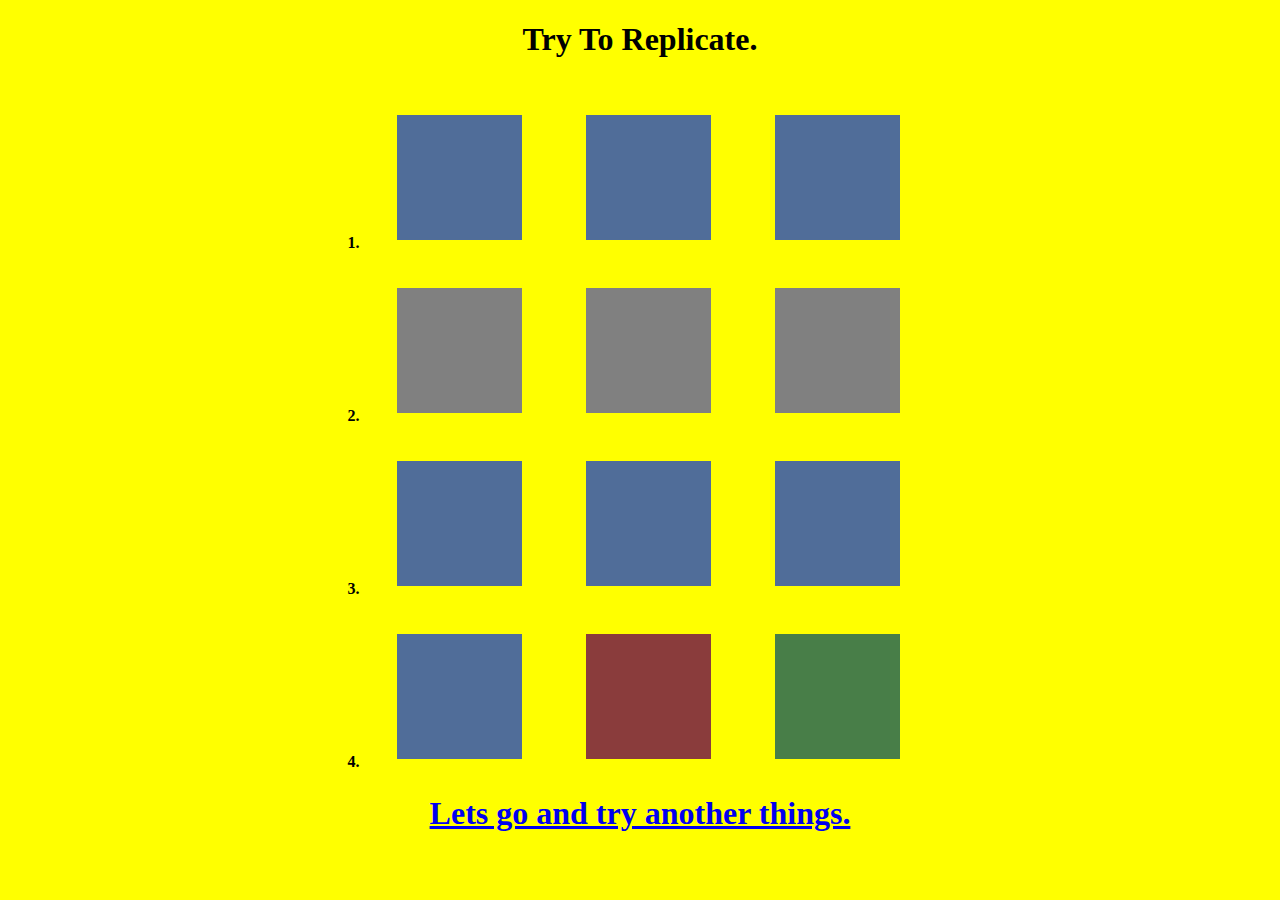
<file: index.html>
<!DOCTYPE html>
<html lang="en">

<head>
    <meta charset="UTF-8">
    <meta http-equiv="X-UA-Compatible" content="IE=edge">
    <meta name="viewport" content="width=device-width, initial-scale=1.0">
    <link rel="stylesheet" href="style.css">
    <title>CSS 5</title>
</head>

<body>
    <div id="first-page">
        <h1 style="text-align: center;">Try To Replicate.</h1>
        <center>
            <table>
                <!-- first Row -->
                <tr id="tr-one" class="row-margin">
                    <th style="vertical-align: bottom;">1.</th>
                    <td class="row-margin">
                        <table>
                            <tr >
                                <td>
                                    <div class="row-all" id="rowone-cardone">
                                        
                                    </div>
                                </td>
                                <td >
                                    <div class="row-all" id="rowone-cardtwo">
                                        
                                    </div>
                                </td>
                                <td >
                                    <div class="row-all" id="rowone-cardthird">
                                        
                                    </div>
                                </td>
                            </tr>
                        </table>
                    </td>
                </tr>

                <!-- Second Row -->
                <tr id="tr-two" class="row-margin">
                    <th style="vertical-align: bottom;">2.</th>
                    <td class="row-margin">
                        <table>
                            <tr>
                                <td>
                                    <div class="row-all" id="rowtwo-cardone">
                                        
                                    </div>
                                </td>
                                <td>
                                    <div class="row-all" id="rowtwo-cardtwo">
                                        
                                    </div>
                                </td>
                                <td>
                                    <div class="row-all" id="rowtwo-cardthird">
                                        
                                    </div>
                                </td>
                            </tr>
                        </table>
                    </td>
                </tr>
                
                <!-- Third Row -->
                <tr id="tr-three" class="row-margin">
                    <th style="vertical-align: bottom;">3.</th>
                    <td class="row-margin">
                        <table>
                            <tr>
                                <td>
                                    <div class="row-all" id="rowthree-cardone">
                                        
                                    </div>
                                </td>
                                <td>
                                    <div class="row-all" id="rowthree-cardtwo">
                                        
                                    </div>
                                </td>
                                <td>
                                    <div class="row-all" id="rowthree-cardthird">
                                        
                                    </div>
                                </td>
                            </tr>
                        </table>
                    </td>
                </tr>
                
                <!-- Fourth Row -->
                <tr id="tr-four" >
                    <th style="vertical-align: bottom;">4.</th>
                    <td class="row-margin">
                        <table>
                            <tr>
                                <td>
                                    <div class="row-all" id="rowfour-cardone">
                                        
                                    </div>
                                </td>
                                <td>
                                    <div class="row-all" id="rowfour-cardtwo">
                                        
                                    </div>
                                </td>
                                <td>
                                    <div class="row-all" id="rowfour-cardthird">
                                        
                                    </div>
                                </td>
                            </tr>
                        </table>
                    </td>
                </tr>


            </table>

            <div>
                <h1><a href="second.html">Lets go and try another things.</a></h1>
            </div>
        </center>

    </div>
</body>

</html>
</file>
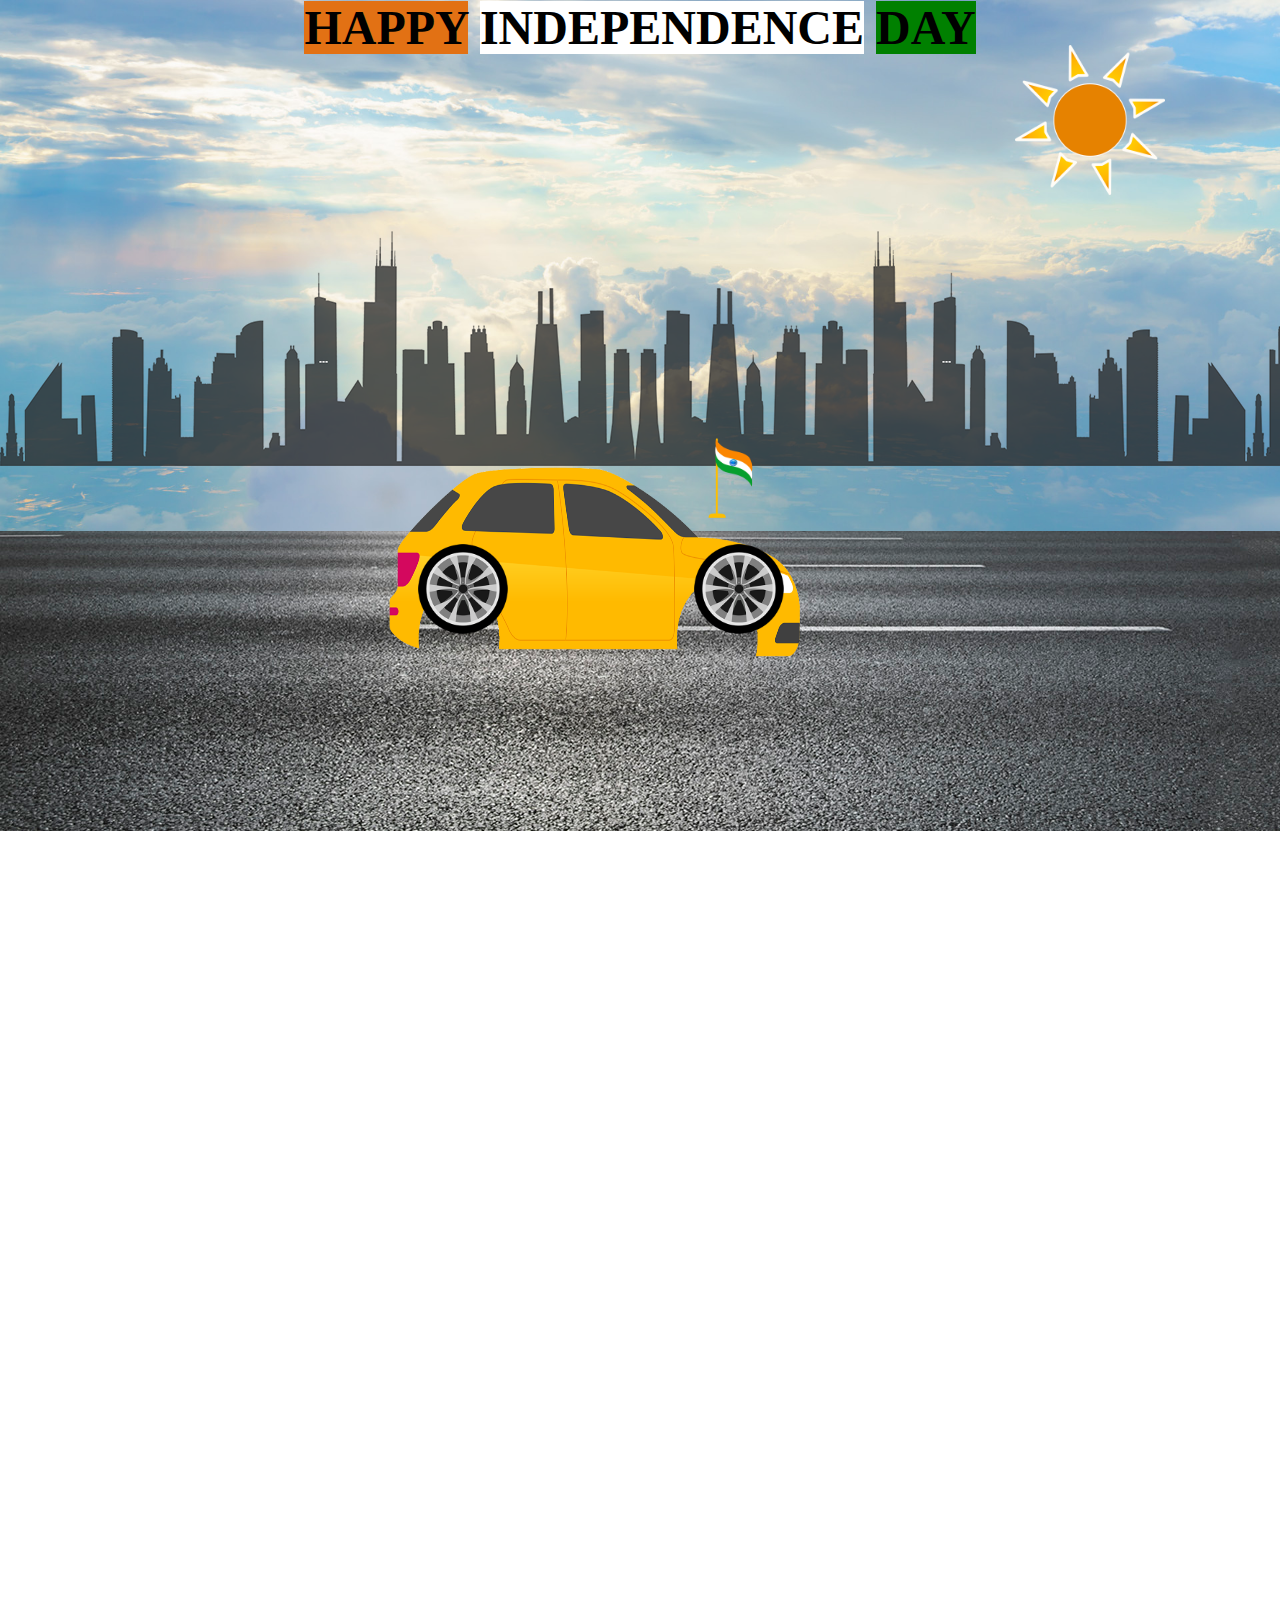
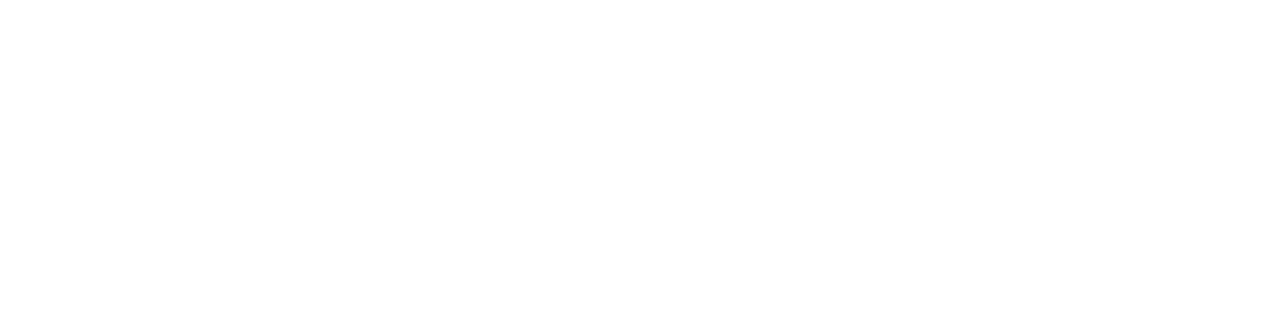
<file: animations.html>
<!DOCTYPE html>
<html lang="en">
<head>
    <meta charset="UTF-8">
    <meta http-equiv="X-UA-Compatible" content="IE=edge">
    <meta name="viewport" content="width=device-width, initial-scale=1.0">
    <link rel="stylesheet" href="style.css">
    <title>Document</title>
</head>
<body style="background-color: white;" id="third-body">    
    <div >
        <h1 style="text-align: center;margin: 0; padding: 0;font-size: 3em;"><span style="background-color: rgb(226, 113, 20);">HAPPY</span>  <span style="background-color: white;">INDEPENDENCE</span>  <span style="background-color: green;">DAY</span> </h1>
        <div id="thirdPage-building-div" class="border">               
        </div>
        <div id="thirdPage-road-div">
    
        </div>
        <div class="sun">
            <img src="assets/sun (1).png" alt="">
        </div>
        <div class="flag">
            <img src="assets/flag.png" alt="">
        </div>
        <div id="thirdpage-car">
            
            <div class="carwheel  backwheel">
                <img src="assets/wheel.png" alt="" >
            </div>
            <div class="carwheel frontwheel">
                <img src="assets/wheel.png" alt="" >
            </div>
        </div>
    </div>   
</body>
</html>
</file>
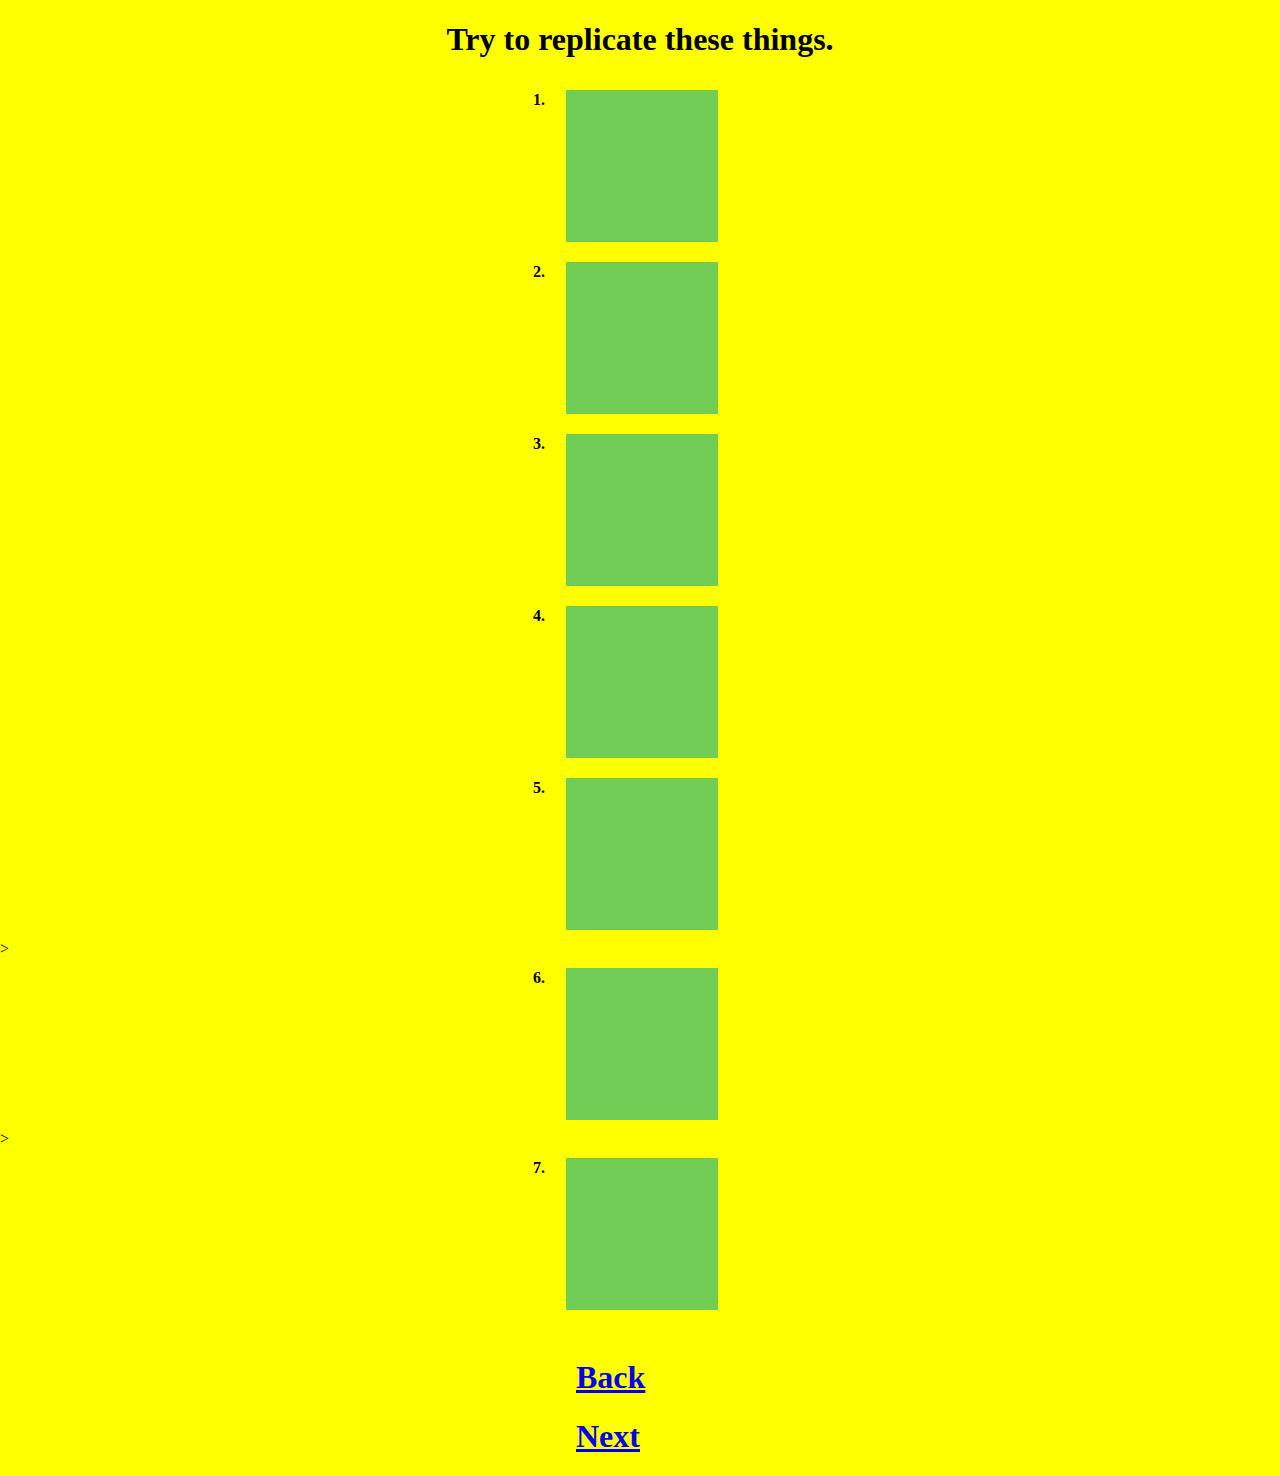
<file: second.html>
<!DOCTYPE html>
<html lang="en">
<head>
    <meta charset="UTF-8">
    <meta http-equiv="X-UA-Compatible" content="IE=edge">
    <meta name="viewport" content="width=device-width, initial-scale=1.0">
    <link rel="stylesheet" href="style.css">
    <title>Document</title>
    <style>
         
    </style>
</head>
<body>
<h1 style="text-align: center;">Try to replicate these things.</h1>


    <table class="secondPageTable">     
      <tr class="seondPage-tr">
         <th class="secondPage-th">1.</th>
         <td class="seondPage_td" id="secondPage-FirstCard"></td>
      </tr>     
   </table>

   <table class="secondPageTable">
      <tr class="seondPage-tr">
         <th class="secondPage-th">2.</th>
         <td class="seondPage_td" id="secondPage-SecondCard"></td>
      </tr>
   </table>

   <table class="secondPageTable">
      <tr class="seondPage-tr">
         <th class="secondPage-th">3.</th>
         <td class="seondPage_td" id="secondPage-ThirdCard"></td>
      </tr>
   </table>


   <table class="secondPageTable">
      <tr class="seondPage-tr">
         <th class="secondPage-th">4.</th>
         <td class="seondPage_td" id="secondPage-FourthCard"></td>
      </tr>
   </table>

   <table class="secondPageTable">
      <tr class="seondPage-tr">
         <th class="secondPage-th">5.</th>
         <td class="seondPage_td" id="secondPage-FifthCard"></td>
      </tr>
   </table>
   <table class="secondPageTable">
      <tr class="seondPage-tr">
         <th class="secondPage-th">6.</th>
         <td class="seondPage_td" id="secondPage-SixthCard"></td>></td>
      </tr>
   </table>
   <table class="secondPageTable"> 
      <tr class="seondPage-tr">
         <th class="secondPage-th">7.</th>
         <td class="seondPage_td" id="secondPage-SeventhCard"></td>></td>
      </tr>
   </table> 
     
    <br>
    
    <h1 class="headingOne"><a href="index.html">Back</a></h1>
    <h1 class="headingOne"><a href="animations.html">Next</a></h1>
</body>
</html>
</file>
<file: style.css>
body{
    background-color: yellow;
    /* border-left: 10px solid green ; */
    margin: 0;
    padding: 0;
    z-index: 8;

    
   
}
/* .border{
    border-left: 10px solid green;
    position: fixed;
    left: 0;
} */

/*  First Page CSS  */

#first-page{
   width: 100%;
    margin: auto;
}

#first-page-table{
    margin: 10px 30px;
}

.row-all{
    margin: 10px 30px;
    padding: 30px;
}
/* Row Wise Margin */

.row-margin{
    padding-top: 20px;
    padding-bottom: 0px;
}

/* First Row */
#rowone-cardone  {
    height: 65px;
    width:65px;
    background-color: rgb(80, 109, 153);
}

#rowone-cardtwo  {
    height: 65px;
    width:65px;
    background-color: rgb(80, 109, 153);
}

#rowone-cardthird  {
    height: 65px;
    width:65px;
    background-color: rgb(80, 109, 153);
}

/* Second Row  */

#rowtwo-cardone  {
    height: 65px;
    width:65px;
    background-color: grey;
}

#rowtwo-cardtwo  {
    height: 65px;
    width:65px;
    background-color: grey;
}

#rowtwo-cardthird  {
    height: 65px;
    width:65px;
    background-color: grey;
}

/* Third row started */
#rowthree-cardone  {
    height: 65px;
    width:65px;
    background-color: rgb(80, 109, 153);
}

#rowthree-cardtwo  {
    height: 65px;
    width:65px;
    background-color: rgb(80, 109, 153);
}

#rowthree-cardthird  {
    height: 65px;
    width:65px;
    background-color: rgb(80, 109, 153);
}

/* Fourth Row */


#rowfour-cardone  {
    height: 53px;
    width:53px;
    background-color: rgb(80, 109, 153);
    border: 6px solid rgb(80, 109, 153);
}

#rowfour-cardtwo  {
    height: 53px;
    width:53px;
    background-color: rgb(138, 60, 60);
    border: 6px solid rgb(138, 60, 60); ;
}

#rowfour-cardthird  {
    height: 53px;
    width:53px;
    background-color: rgb(72, 126, 72);
    border: 6px solid  rgb(72, 126, 72);;
}

/* Animation for first Page  First Row */

#rowone-cardone , #rowone-cardtwo, #rowone-cardthird{
    
    animation-name: rowone_Pageone;
    animation-duration: 7s;
    animation-iteration-count: infinite;
}

@keyframes rowone_Pageone{
 0%{
    transform: skewX(20deg);
 }
 50%{
    transform: skewX(-20deg);
 }
100%{
    transform: skewX(20deg);
}
}

/* Animation for first Page  Second Row */

#rowtwo-cardone, #rowtwo-cardtwo , #rowtwo-cardthird{
    animation-name: rowtwo_Pageone;
    animation-duration: 7s;
    animation-iteration-count: infinite;

}

@keyframes rowtwo_Pageone{
    0%{
       transform: skewY(20deg);
    }
    50%{
       transform: skewY(-20deg);
    }
   100%{
       transform: skewY(20deg);
   }
   }


/* Animation for first Page  Third  Row */

   #rowthree-cardone,#rowthree-cardtwo,#rowthree-cardthird{
    animation-name: rowthree-Pageone;
    animation-duration: 4s;
    animation-iteration-count: infinite;
   }

   @keyframes rowthree-Pageone{
     from {transform:rotate(0deg)}
     to{transform: rotate(360deg);}
     
   }


   /* first Page  fourth row animation first card  */

   #rowfour-cardone{
    animation-name: rowfour_pageone-cardone;
    animation-duration: 4s;
   
    animation-iteration-count: infinite;
   }

   @keyframes rowfour_pageone-cardone{
    from {transform: scaleY(.25);}
  to {transform: scaleY(1)}
   }


 /* first Page  fourth row animation second Card   */
   #rowfour-cardtwo{
    animation-name: rowfour_pageone-cardtwo;
    animation-duration: 4s;
   
    animation-iteration-count: infinite;
   }

   @keyframes rowfour_pageone-cardtwo{
    from {transform: scaleX(.25);}
  to {transform: scaleX(1)}
   }

    /* first Page  fourth row animation third Card   */

    #rowfour-cardthird{
        animation-name: rowfour_pageone-cardthird;
        animation-duration: 4s;
       
        animation-iteration-count: infinite;
       }
    
       @keyframes rowfour_pageone-cardthird{
        from {transform: rotate(0deg);}
      to {transform: rotate(-90deg)}
       }
    

/* Second Page Cards Tranfomation  */

.seondPage_td{
    height: 150px;
    width: 150px;
    background-color: rgb(113, 205, 85);
    
}

table.secondPageTable {
    border-collapse: separate;
    border-spacing: 20px 10px; 
    margin-left: 40vw;

  }



#secondPage-FirstCard, #divA{
    transition: width 2s;
}
#secondPage-FirstCard:hover, #divA:hover{
    width: 30vw ;
    transition-timing-function: linear;
    transition-delay: 0.2s;
}


#secondPage-SecondCard, #divB{
    transition: width 2s , height 3s;
}

#secondPage-SecondCard:hover, #divB:hover{
    width: 28vw ;
    height: 55vh;
    transition-delay: 0.4s;
    transition-timing-function: ease;

}

#secondPage-ThirdCard{
    transition: width 2s;
}


#secondPage-ThirdCard:hover{
    width: 30vw ;
    transition-delay: 0.2s;
    transition-timing-function: ease;
}

#secondPage-FourthCard{
    transition: width 2s;
}

#secondPage-FourthCard:hover{
    width: 30vw ;
    transition-delay: 0.2s;
    transition-timing-function: ease-out;
}

#secondPage-FifthCard{
    transition: width 2s;
}

#secondPage-FifthCard:hover{
    width: 30vw ;
    transition-delay: 0.2s;
    transition-timing-function: ease-in-out;
}

#secondPage-SixthCard{
    transition: width 2s;
}

#secondPage-SixthCard:hover{
    width: 30vw ;
    transition-delay: 0.2s;
    transition-timing-function: ease-out;
}

#secondPage-SeventhCard{
    transition: width 2s;
}

#secondPage-SeventhCard:hover{
    width: 30vw ;
    transition-delay: 0.2s;
    transition-timing-function: ease-in-out;
}

.headingOne{
    margin-left: 45vw;
}

.secondPage-th{
    vertical-align: super;
}

/* #tempdiv{
    height: 200px;
    width: 200px;
    background-color: aqua;
} */


/* Third Page animations  */
#third-body{
    background: url(assets/sky.jpg);
    /* border-left: 10px solid green ; */
    margin: 0;
    padding: 0;
    height: 100%;
    width: 100%;
    background-repeat: no-repeat;
    background-size: cover;
    
}

 #thirdPage-building-div{
    background: url(assets/city\ \(1\).png);
    background-repeat: repeat-x; 
    
     
     
    width: 900vw;     
    /* padding-top: 45%;    */
    height: 190vh;    
    position: absolute;
    top: 24%;
    z-index: 2;
    animation-name: City;
    animation-timing-function: linear;
    animation-duration: 4s;
    animation-iteration-count: infinite;
  
} 

#thirdPage-road-div{
    background: url(assets/road.jpg);       
    width: 900vw;
    height: 43vh;
    position:absolute;
    background-repeat: repeat-x;     
    top: 59%;
    z-index: 3;
    margin: 0;
    padding: 0;
    /* top: 84%;
     */
    animation-name: Carmove;
    animation-timing-function: linear;
    animation-duration: 4s;
    animation-iteration-count: infinite;
}

#thirdpage-car{
    background-image: url(assets/car.png);
    height: 56vh;
    width: 110vw;
    background-repeat: no-repeat;
    background-size: 30% 50%;
    position:absolute;
    top: 50%;
    left: 30vw;
    z-index: 4;
}

.backwheel img{
    position: relative;
    width: 90px;
    height: 90px;
    top: 94px;
    left: 34px;
    animation-name: wheelRotation;
    animation-timing-function: linear;
    animation-duration: 2s;
    animation-iteration-count: infinite;
}
.frontwheel img{
    position: relative;
    width: 90px;
    height: 90px;   
    left : 310px;
    animation-name: wheelRotation;
    animation-timing-function: linear;
    animation-duration: 2s;
    animation-iteration-count: infinite;
}

.flag img{
    height: 9vw;
    position: absolute;
    top: 47vh;
    left: 52vw;
    z-index: 7;
}

.sun img{
    height: 150px;
    width:150px;
    position: absolute;
    top: 5vh;
    right: 9vw;
    animation-name: sun;
    animation-duration: 4s;
    animation-timing-function: linear;
    animation-iteration-count: infinite;
}

@keyframes wheelRotation {
    100%{
        transform: rotate(360deg);
    }
    
}

@keyframes Carmove {
    100%{
        transform: translate(-30vw);
    }
    
}

@keyframes City {
    100%{
        transform: translate(-30vw);
    }
    
}

@keyframes sun {
    100%{
    transform:translate(-5vw);
    }
}
</file>
